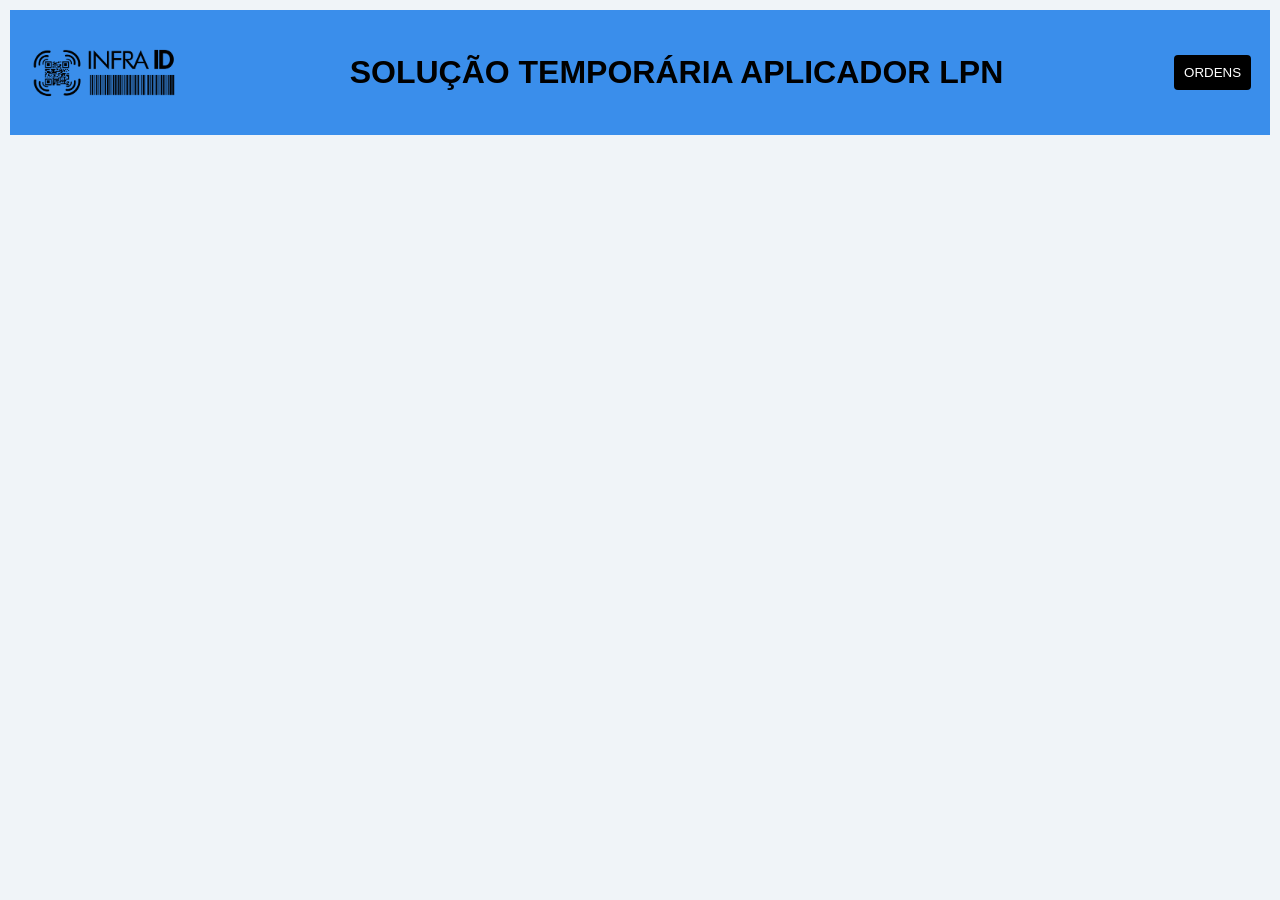
<file: templates/log.html>
<!DOCTYPE html>
<html lang="en">
<head>
    <meta charset="UTF-8">
    <meta name="viewport" content="width=device-width, initial-scale=1.0">
    <title>Document</title>

    <script>
        function redirecionar() {
            window.location.href = './index.html'; // Substitua pela URL desejada
        }
    </script>



    <style>
      /* CORPO */
      body {
        font-family: Arial, sans-serif;
        background-color: #f0f4f8;
        margin: 0;
        padding: 10px;
        height: max-content;
      }

      /* HEADER */
      header {
        text-align: center;
        background-color: #3a8eeb;
        color: white;
        padding: 1.5%;
        display: flex;
        flex-wrap: wrap; /* Allow items to wrap onto a new line if needed */
        justify-content: space-between; /* Space out items evenly */
        align-items: center; /* Align items vertically centered */
      }

      header img {
        max-width: 100%; /* Make the logo responsive */
        height: auto; /* Maintain the aspect ratio */
      }

      header h1 {
        margin: 0;
        padding: 15px; /* Reduced padding for smaller screens */
        font-size: 2em; /* Responsive font size */
        color: #000000;
      }

      header button {
        padding: 10px;
        background-color: black;
        color: white;
        border: none;
        border-radius: 4px;
        cursor: pointer;
        margin: 10px 0; /* Add margin for spacing */
      }

      @media (max-width: 600px) {
        /* Media query for smaller screens */
        header {
          flex-direction: column; /* Stack items vertically */
          align-items: center; /* Center items */
        }

        header h1 {
          font-size: 1.2em; /* Decrease font size */
          
        }

        header button {
          width: 100%; /* Make the button full width on smaller screens */
        }
      }

      /* INPUT */
      .input-section {
        text-align: center;
        margin: 20px 0;
      }

      .input-section input {
        padding: 10px;
        width: 300px;
        border: 1px solid #ccc;
        border-radius: 4px;
      }

      .input-section button {
        padding: 10px 20px;
        background-color: #3a8eeb;
        border: none;
        border-radius: 4px;
        color: white;
        cursor: pointer;
        margin-left: 10px;
      }

      /* BOX KANBAN */
      .status-box {
        display: flex;
        justify-content: space-between;
        margin-top: 20px;
      }

      .status {
        width: 45%;
        background-color: #f7f9fc;
        border: 1px solid #ccc;
        border-radius: 4px;
        padding: 10px;
      }

      .status h2 {
        text-align: center;
        background-color: #3a8eeb;
        color: white;
        margin-top: 0;
        padding: 10px 0;
        border-radius: 4px;
      }

      
        header button {
        padding: 10px;
        background-color: black;
        color: white;
        border: none;
        border-radius: 4px;
        cursor: pointer;
        margin: 10px 0; 
        max-width: 100%; /* Limite de largura */
        box-sizing: border-box; /* Inclui padding e bordas na largura total */
        overflow: hidden; /* Oculta o excesso de texto */
        text-overflow: ellipsis; /* Adiciona "..." se o texto for muito longo */
        white-space: nowrap; /* Evita quebras de linha */
}
      


    </style>

</head>
<body>
    <div class="container">
        <header>
          <img
            src="../static/logo.png"
            alt="Infra ID Logo"
            class="logo"
            width="150"
            height="90"
          />
          <h1>SOLUÇÃO TEMPORÁRIA APLICADOR LPN</h1>
  
          <button onclick="redirecionar()">
            ORDENS
          </button>
        </header>
        <br /><br />
  
</body>
</html>
</file>
